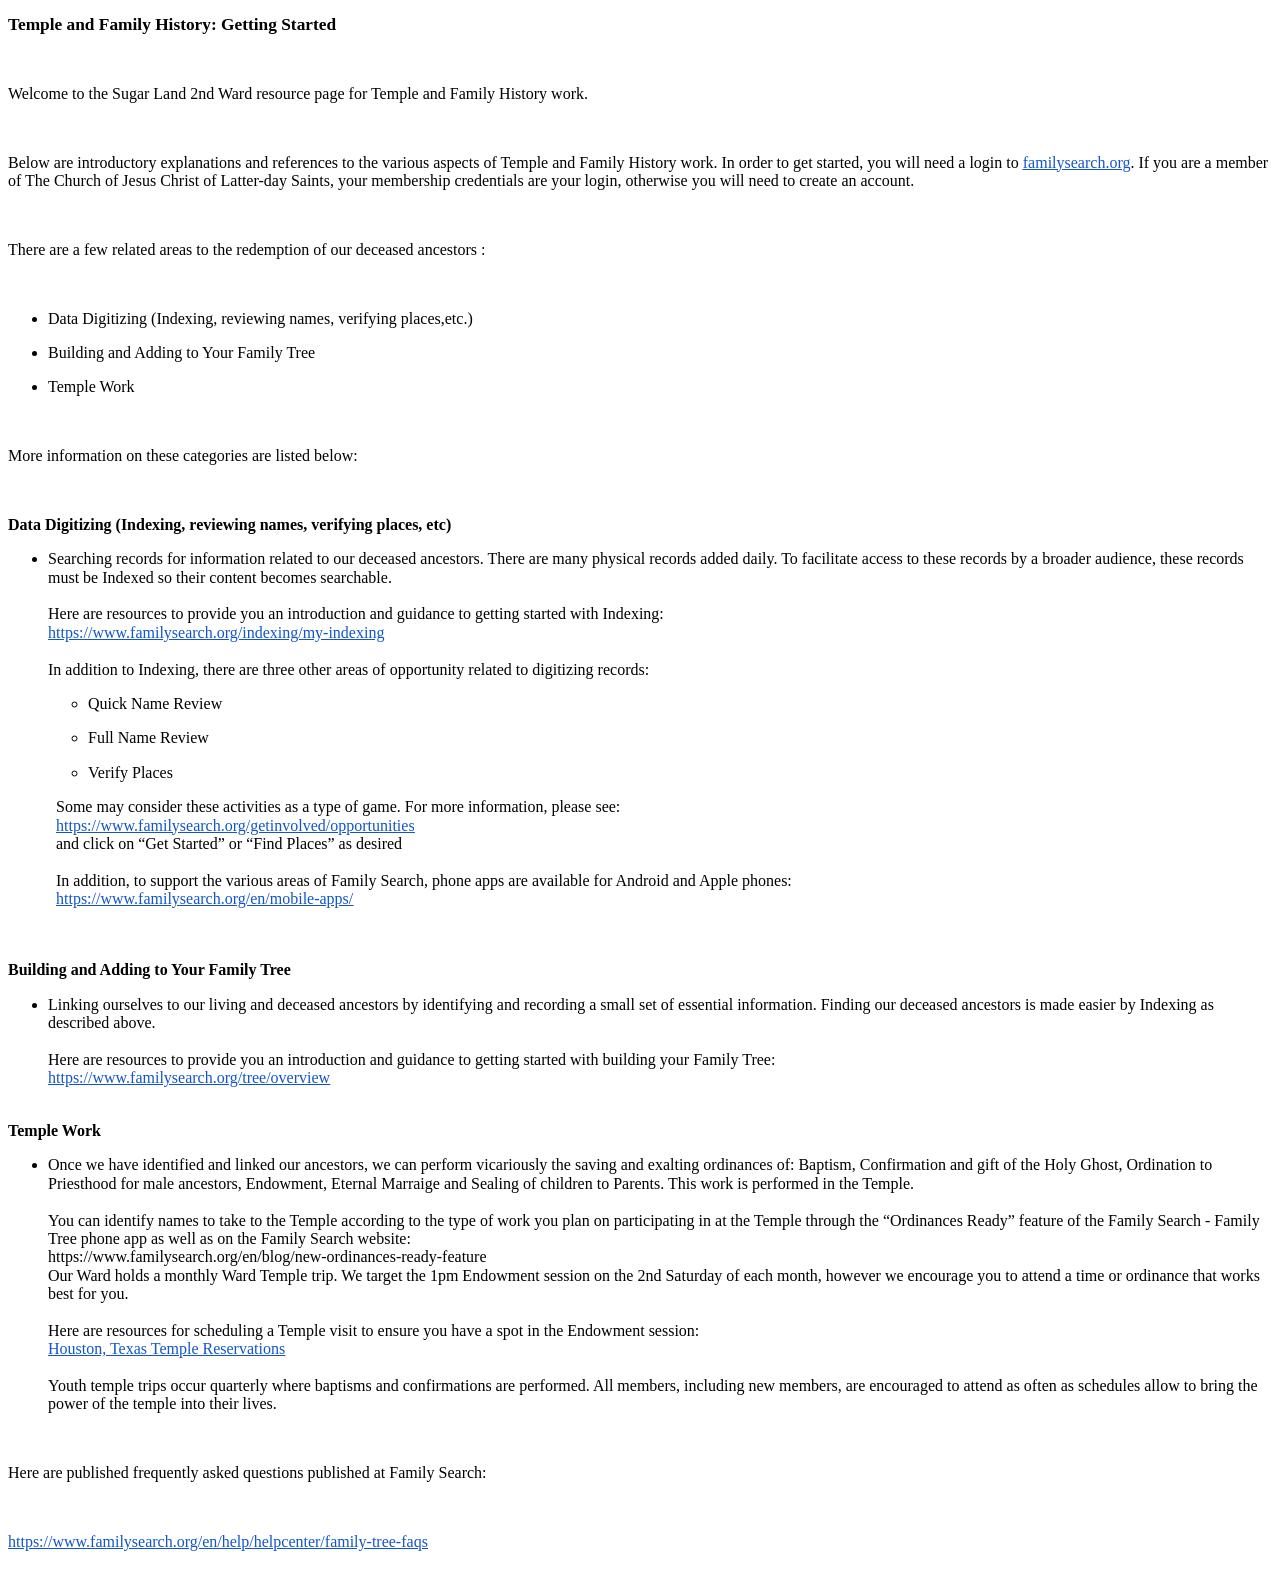
<file: TempleandFamilyHistoryGettingStarted.html>
<!DOCTYPE html>
<html>
<head>
	<meta http-equiv="content-type" content="text/html; charset=utf-8"/>
	<title></title>
	<meta name="generator" content="LibreOffice 7.6.1.2 (Windows)"/>
	<meta name="created" content="00:00:00"/>
	<meta name="changed" content="00:00:00"/>
	<style type="text/css">
		@page { size: 8.5in 11in; margin: 1in }
		p { line-height: 115%; text-align: left; orphans: 2; widows: 2; margin-bottom: 0.1in; direction: ltr; background: transparent }
		a:link { color: #000080; text-decoration: underline }
	</style>
</head>
<body lang="en-US" link="#000080" vlink="#800000" dir="ltr"><p align="center" style="margin-bottom: 0in">
<font size="3" style="font-size: 13pt"><b>Temple and Family History:
Getting Started</b></font></p>
<p style="margin-bottom: 0in"><br/>

</p>
<p style="margin-bottom: 0in">Welcome to the Sugar Land 2nd Ward
resource page for Temple and Family History work.</p>
<p style="margin-bottom: 0in"><br/>

</p>
<p style="margin-bottom: 0in">Below are introductory explanations and
references to the various aspects of Temple and Family History work.
In order to get started, you will need a login to <a href="https://www.familysearch.org/en/united-states/"><font color="#1155cc"><u>familysearch.org</u></font></a>.
 If you are a member of The Church of Jesus Christ of Latter-day
Saints, your membership credentials are your login, otherwise you
will need to create an account.</p>
<p style="margin-bottom: 0in"><br/>

</p>
<p style="margin-bottom: 0in">There are a few related areas to the
redemption of our deceased ancestors :</p>
<p style="margin-bottom: 0in"><br/>

</p>
<ul>
	<li><p style="margin-bottom: 0in">Data Digitizing (Indexing,
	reviewing names, verifying places,etc.)</p></li>
	<li><p style="margin-bottom: 0in">Building and Adding to Your Family
	Tree</p></li>
	<li><p style="margin-bottom: 0in">Temple Work</p></li>
</ul>
<p style="margin-left: 0.5in; margin-bottom: 0in"><br/>

</p>
<p style="margin-bottom: 0in">More information on these categories
are listed below:</p>
<p style="margin-bottom: 0in"><br/>

</p>
<p style="margin-bottom: 0in"><b>Data Digitizing (Indexing, reviewing
names, verifying places, etc)</b></p>
<ul>
	<li><p style="margin-bottom: 0in">Searching records for information
	related to our deceased ancestors.  There are many physical records
	added daily.  To facilitate access to these records by a broader
	audience, these records must be Indexed so their content becomes
	searchable.<br/>
<br/>
Here are resources to provide you an
	introduction and guidance to getting started with
	Indexing:<br/>
	<a href="https://www.familysearch.org/indexing/my-indexing"><font color="#1155cc"><u>https://www.familysearch.org/indexing/my-indexing</u></font></a><br/>
<br/>
In
	addition to Indexing, there are three other areas of opportunity
	related to digitizing records:</p>
	<ul>
		<li><p style="margin-bottom: 0in">Quick Name Review</p></li>
		<li><p style="margin-bottom: 0in">Full Name Review</p></li>
		<li><p style="margin-bottom: 0in">Verify Places</p></li>
	</ul>
</ul>
<p style="margin-left: 0.5in; margin-bottom: 0in">Some may consider
these activities as a type of game.  For more information, please
see:<br/>
	<a href="https://www.familysearch.org/getinvolved/opportunities"><font color="#1155cc"><u>https://www.familysearch.org/getinvolved/opportunities</u></font></a><br/>
and
click on “Get Started” or “Find Places” as desired<br/>
<br/>
In
addition, to support the various areas of Family Search, phone apps
are available for Android and Apple
phones:<br/>
	<a href="https://www.familysearch.org/en/mobile-apps/"><font color="#1155cc"><u>https://www.familysearch.org/en/mobile-apps/</u></font></a><br/>
<br/>
<br/>

</p>
<p style="margin-bottom: 0in"><b>Building and Adding to Your Family
Tree</b></p>
<ul>
	<li><p style="margin-bottom: 0in">Linking ourselves to our living
	and deceased ancestors by identifying and recording a small set of
	essential information.  Finding our deceased ancestors is made
	easier by Indexing as described above.<br/>
<br/>
Here are resources
	to provide you an introduction and guidance to getting started with
	building your Family
	Tree:<br/>
	<a href="https://www.familysearch.org/tree/overview"><font color="#1155cc"><u>https://www.familysearch.org/tree/overview</u></font></a><br/>
<br/>

	</p></li>
</ul>
<p style="margin-bottom: 0in"><b>Temple Work</b></p>
<ul>
	<li><p style="margin-bottom: 0in">Once we have identified and linked
	our ancestors, we can perform vicariously the saving and exalting
	ordinances of: Baptism, Confirmation and gift of the Holy Ghost,
	Ordination to Priesthood for male ancestors, Endowment, Eternal
	Marraige and Sealing of children to Parents.  This work is performed
	in the Temple.<br/>
<br/>
You can identify names to take to the
	Temple according to the type of work you plan on participating in at
	the Temple through the “Ordinances Ready” feature of the Family
	Search - Family Tree phone app as well as on the Family Search
	website:<br/>
	https://www.familysearch.org/en/blog/new-ordinances-ready-feature<br/>
Our
	Ward holds a monthly Ward Temple trip.  We target the 1pm Endowment
	session on the 2nd Saturday of each month, however we encourage you
	to attend a time or ordinance that works best for you.<br/>
<br/>
Here
	are resources for scheduling a Temple visit to ensure you have a
	spot in the Endowment session:<br/>
<a href="https://www.churchofjesuschrist.org/temples/details/houston-texas-temple?lang=eng"><font color="#1155cc"><u>Houston,
	Texas Temple Reservations</u></font></a><br/>
<br/>
Youth temple
	trips occur quarterly where baptisms and confirmations are
	performed. All members, including new members, are encouraged to
	attend as often as schedules allow to bring the power of the temple
	into their lives.</p></li>
</ul>
<p style="margin-bottom: 0in"><br/>

</p>
<p style="margin-bottom: 0in">Here are published frequently asked
questions published at Family Search:</p>
<p style="margin-bottom: 0in"><br/>

</p>
<p style="margin-bottom: 0in"><a href="https://www.familysearch.org/en/help/helpcenter/family-tree-faqs"><font color="#1155cc"><u>https://www.familysearch.org/en/help/helpcenter/family-tree-faqs</u></font></a></p>
<p style="margin-bottom: 0in"><br/>
 
</p>
</body>
</html>
</file>
